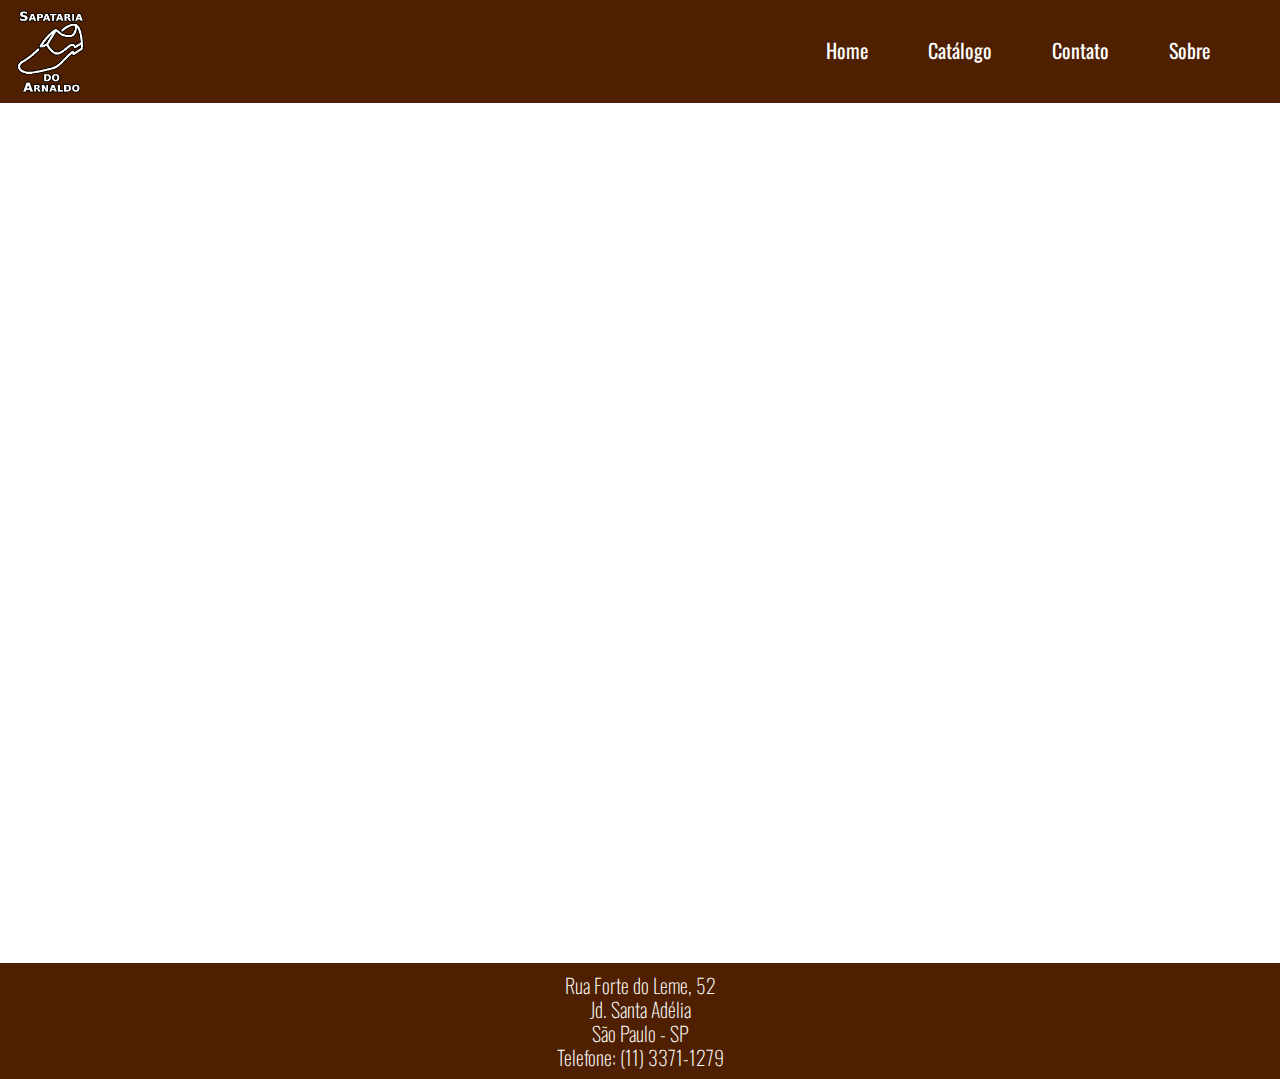
<file: index.html>
<!DOCTYPE html>
<html lang="pt-br">

<head>
    <meta charset="UTF-8">
    <meta http-equiv="X-UA-Compatible" content="IE=edge">
    <meta name="viewport" content="width=device-width, initial-scale=1.0">
    <link rel="stylesheet" href="css/reset.css">
    <link rel="stylesheet" href="css/style.css">
    <link rel="icon" type="image/png" href="/img/favicon.png">
    <title>Sapataria do Arnaldo - Home</title>

</head>

<body>
    <header class="cabeçalho">
        <nav>
            <div class="logo">
            <img src="img/logo.png" alt="Logo do Site" width="73px">
            </div>
            <ul>
                <li><a href="index.html">Home</a></li>
                <li><a href="catalogo.html">Catálogo</a></li>
                <li><a href="contato.html">Contato</a></li>
                <li><a href="sobre.html">Sobre</a></li>
            </ul>
        </nav>
    </header>
    
    <main class="principal">
        </main>

    <footer class="rodape">
        <address>
            <p>Rua Forte do Leme, 52</p>
            <p>Jd. Santa Adélia</p>
            <p>São Paulo - SP</p>
            <p>Telefone: (11) 3371-1279</p>
        </address>
    </footer>
    <script type="text/javascript" src="script.js"></script>
</body>

</html>
</file>
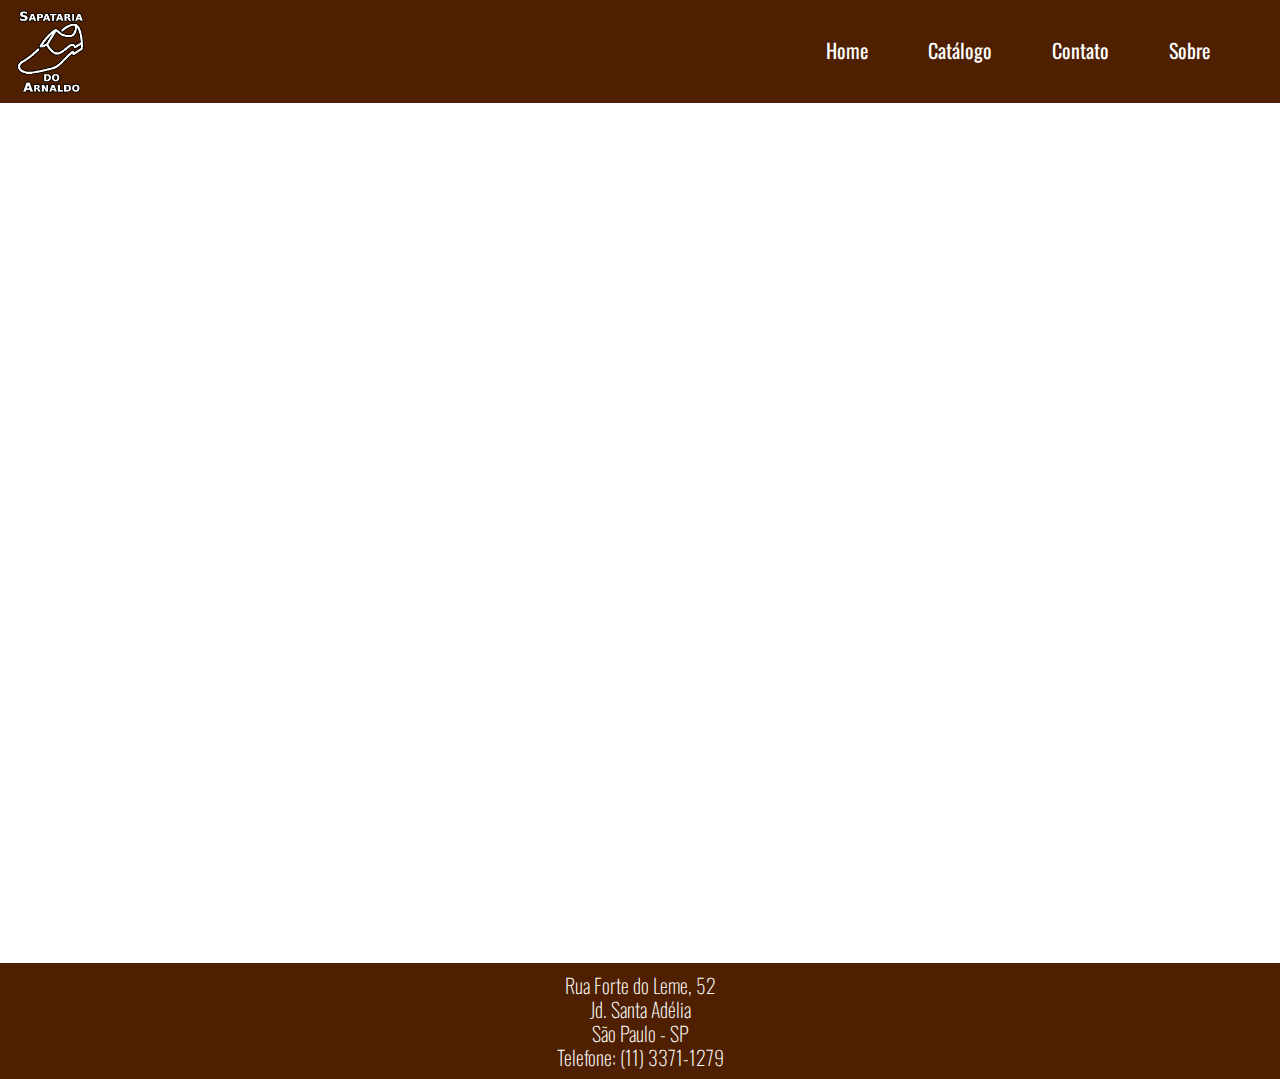
<file: catalogo.html>
<!DOCTYPE html>
<html lang="pt-br">

<head>
    <meta charset="UTF-8">
    <meta http-equiv="X-UA-Compatible" content="IE=edge">
    <meta name="viewport" content="width=device-width, initial-scale=1.0">
    <link rel="stylesheet" href="css/reset.css">
    <link rel="stylesheet" href="css/style.css">
    <link rel="icon" type="image/png" href="/img/favicon.png">
    <title>Sapataria do Arnaldo - Catalogo</title>
</head>

<body>
    <header class="cabeçalho">
        <nav>
            <div class="logo">
            <img src="img/logo.png" alt="Logo do Site" width="73px">
            </div>
            <ul>
                <li><a href="index.html">Home</a></li>
                <li><a href="catalogo.html">Catálogo</a></li>
                <li><a href="contato.html">Contato</a></li>
                <li><a href="sobre.html">Sobre</a></li>
            </ul>
        </nav>
    </header>
    
    <main class="principal">
    </main>

    <footer class="rodape">
        <address>
            <p>Rua Forte do Leme, 52</p>
            <p>Jd. Santa Adélia</p>
            <p>São Paulo - SP</p>
            <p>Telefone: (11) 3371-1279</p>
        </address>
    </footer>
</body>

</html>
</file>
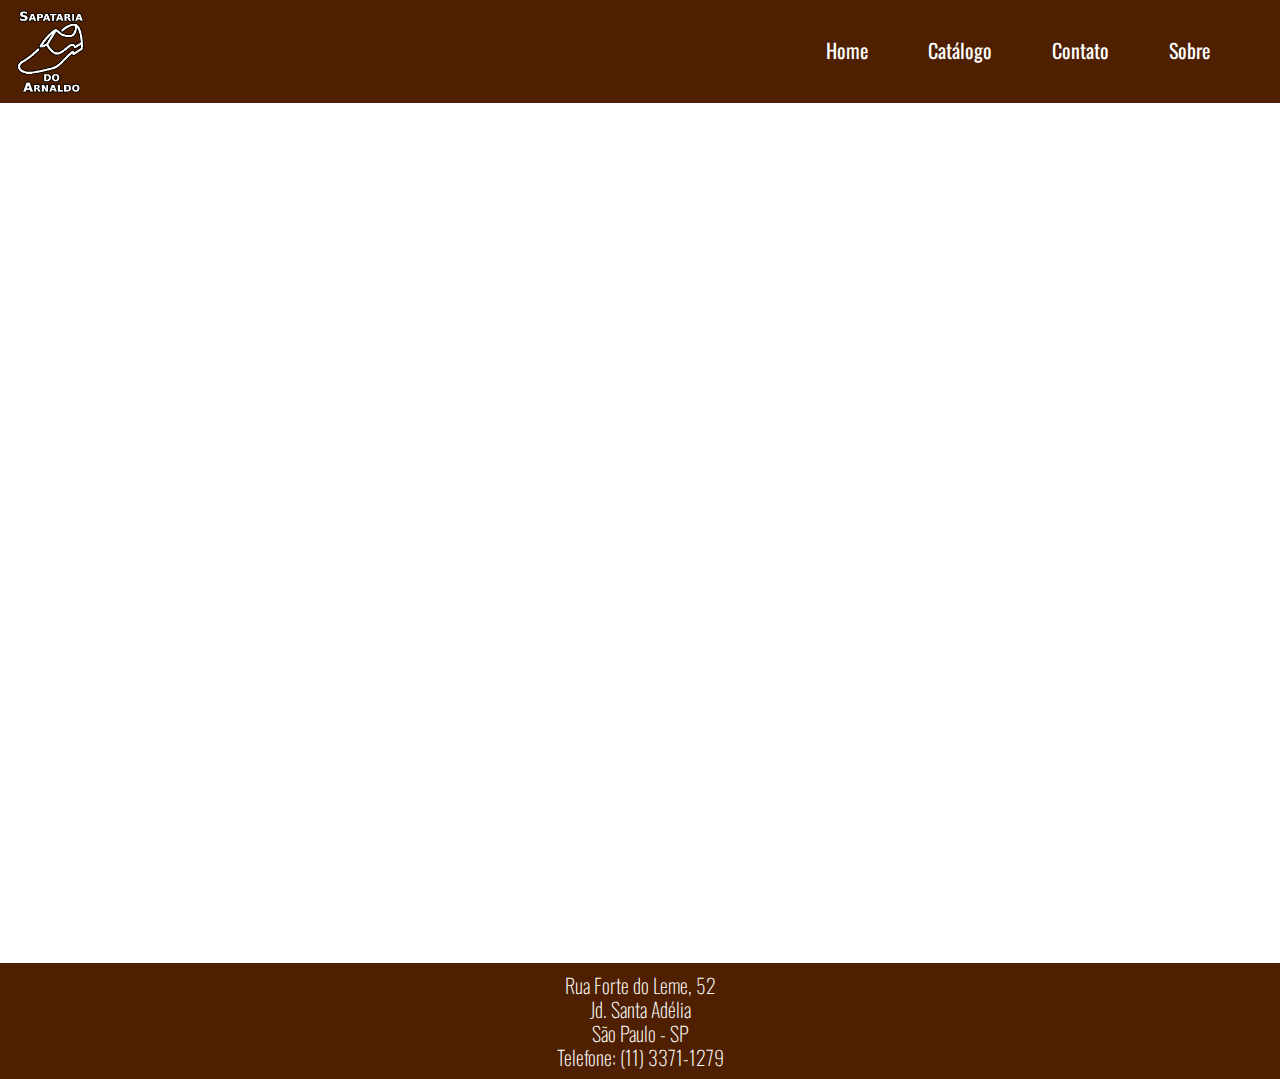
<file: sobre.html>
<!DOCTYPE html>
<html lang="pt-br">

<head>
    <meta charset="UTF-8">
    <meta http-equiv="X-UA-Compatible" content="IE=edge">
    <meta name="viewport" content="width=device-width, initial-scale=1.0">
    <link rel="stylesheet" href="css/reset.css">
    <link rel="stylesheet" href="css/style.css">
    <link rel="icon" type="image/png" href="/img/favicon.png">
    <title>Sapataria do Arnaldo - Sobre</title>
</head>

<body>
    <header class="cabeçalho">
        <nav>
            <div class="logo">
            <img src="img/logo.png" alt="Logo do Site" width="73px">
            </div>
            <ul>
                <li><a href="index.html">Home</a></li>
                <li><a href="catalogo.html">Catálogo</a></li>
                <li><a href="contato.html">Contato</a></li>
                <li><a href="sobre.html">Sobre</a></li>
            </ul>
        </nav>
    </header>
    
    <main class="principal">
    </main>

    <footer class="rodape">
        <address>
            <p>Rua Forte do Leme, 52</p>
            <p>Jd. Santa Adélia</p>
            <p>São Paulo - SP</p>
            <p>Telefone: (11) 3371-1279</p>
        </address>
    </footer>
</body>

</html>
</file>
<file: css/style.css>
@import url('https://fonts.googleapis.com/css2?family=Oswald:wght@200;300;400;500;600;700&display=swap');

body{
  font-family: 'Oswald', sans-serif;
}

/* ----------Menu inicio---------- */
.cabeçalho{
  background-color: rgb(78, 32, 1);
  overflow: hidden;
}
.logo{
  padding: 10px 15px;
}
.cabeçalho nav{
  display: flex;
  justify-content: space-between;
}
.cabeçalho ul{
  display: flex;
  padding: 40px;
}
.cabeçalho li a{
  color: rgb(255, 255, 255);
  text-decoration: none;
  font-size: 20px;
  padding: 30px;
}
.cabeçalho li a:hover{
  transition: 0.5s;
  background-color: rgb(0, 0, 0);
}
/* ----------Menu fim---------- */

.principal{
  min-height:calc(100vh - 40px);
}
.contatoMain h1{
  color: rgb(78, 32, 1);
  font-weight: bold;
  font-size: 35px;
  margin: 20px;
  text-align: center;
  
}
.contatoMain h2{
  margin: 25px;
  font-size: 20px;
  text-align: center;
}

/* ----------Formulário inicio---------- */
.formSection{
  padding: 25px;
  display: flex;
  justify-content: center;
  align-items: center;
}
.formulario label, input, textarea, select{
  display: block;
  margin: 10px;
  font-size: 17px;
  resize: none;
  box-sizing: border-box;
}
/* ----------Formulário fim---------- */
.info{
  display: flex;
  text-align: center;
  align-items: center;
}
.info img{
  height: 450px;
  border-radius: 30px;
  margin: 0 100px;
  box-shadow: 0 0 30px rgb(78, 32, 1);

}
.info h1{
  font-size: 20px ;  
  font-weight: bold;
  color: rgb(78, 32, 1);
}
.info p{
font-size: 17px;
margin: 12px;
}
.info i{
  color: black;
  font-size: 30px;
  padding: 5px;
}
/* ----------Rodapé inicio---------- */
.rodape{
  background-color: rgb(78, 32, 1);
  padding: 10px;
}
.rodape address p{
  color: white;
  font-size: 20px;
  text-align: center;
  padding: 2px;
  font-weight: lighter;
}
.rodape address h1{
  color: white;
  font-size: 20px;
  text-align: center;
  font-weight: bold;
  padding-bottom: 15px;
}
/* ----------Rodapé fim---------- */
</file>
